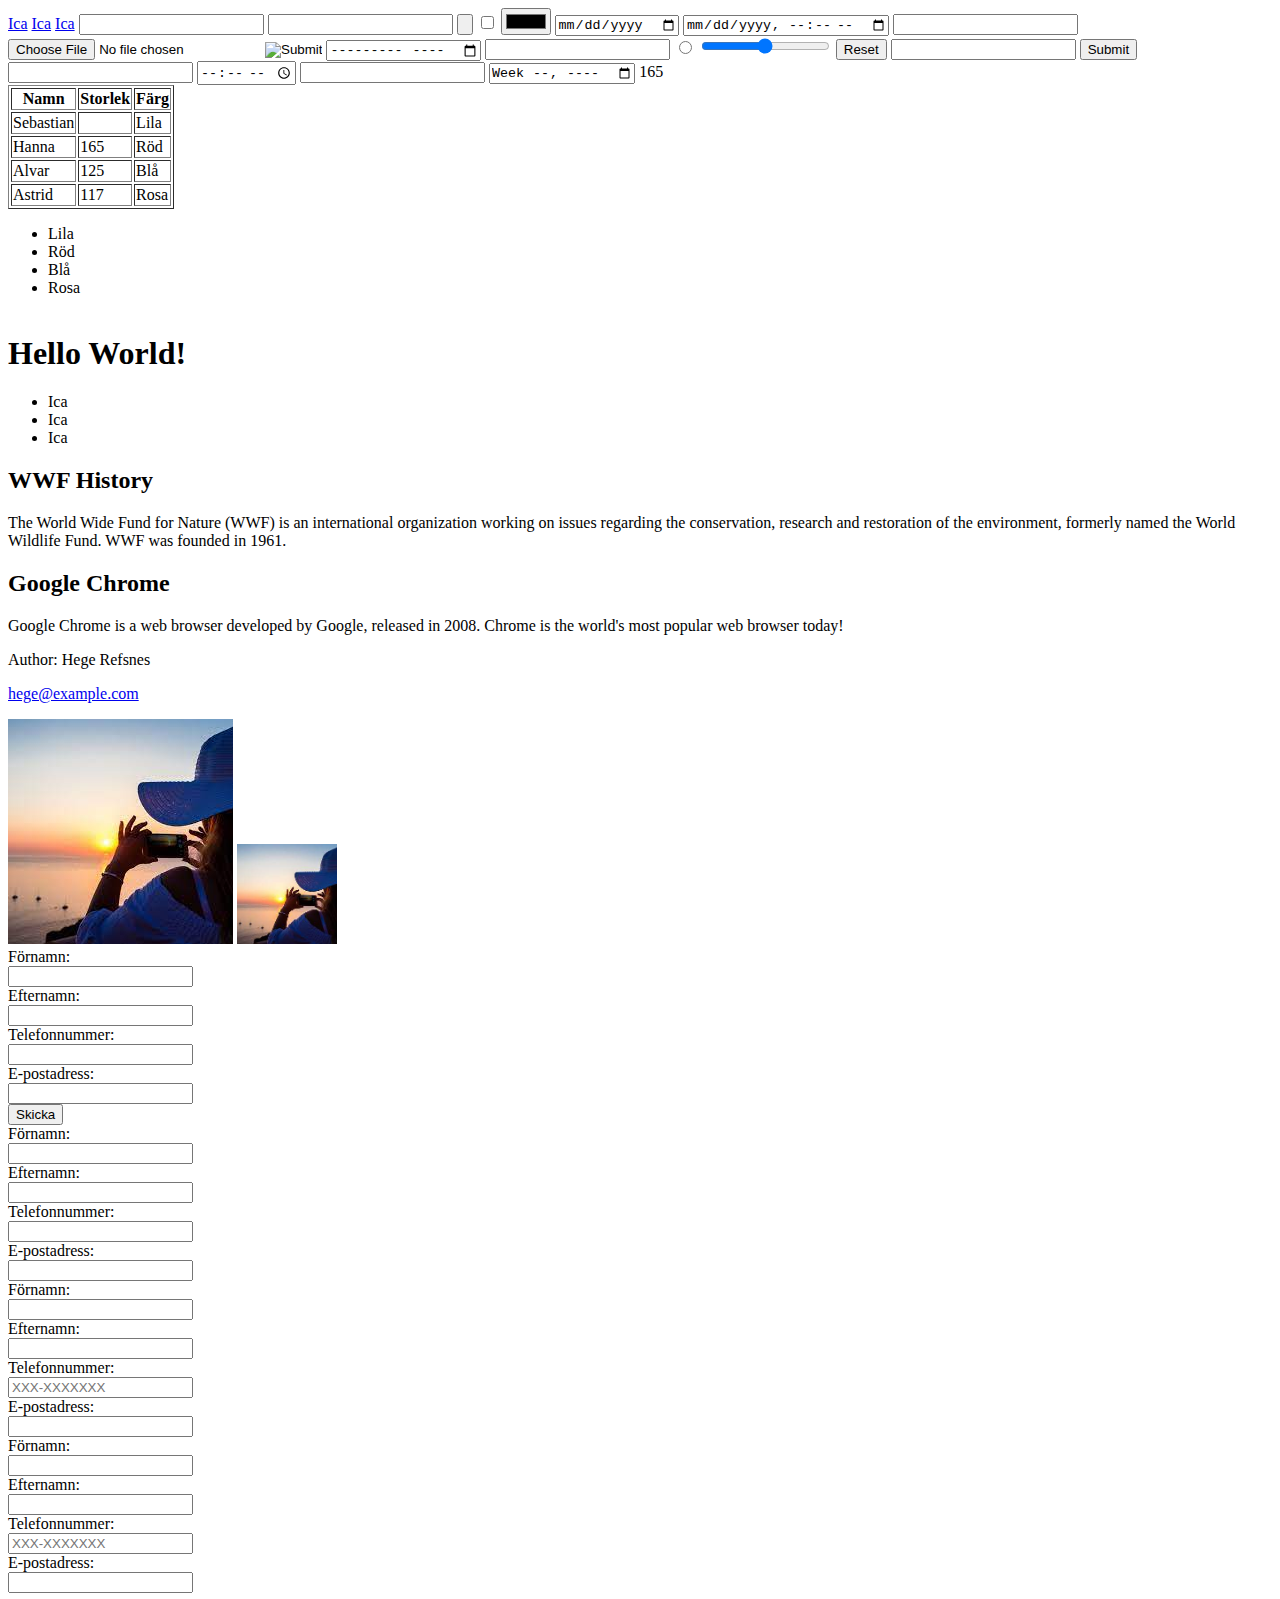
<file: index.html>
<!DOCTYPE html>
<html lang="en">
  <head>
    <meta charset="UTF-8" />
    <meta http-equiv="X-UA-Compatible" content="IE=edge" />
    <meta name="viewport" content="width=device-width, initial-scale=1.0" />
    <title>Document</title>
  </head>
  <body>
    <!-- uppgift 2 -->
    <a
      href="https://handlaprivatkund.ica.se/stores/1003898/?gclid=Cj0KCQjwpeaYBhDXARIsAEzItbEYBHpzP3DaT-kwZ8Rp66NXr3E7W8i1i8m73sRPk8dU3-xo0DLwTtgaAsTZEALw_wcB"
      >Ica</a
    >
    <a
      href="https://handlaprivatkund.ica.se/stores/1003898/?gclid=Cj0KCQjwpeaYBhDXARIsAEzItbEYBHpzP3DaT-kwZ8Rp66NXr3E7W8i1i8m73sRPk8dU3-xo0DLwTtgaAsTZEALw_wcB"
      taget="new"
      >Ica</a
    >
    <a
      href="https://handlaprivatkund.ica.se/stores/1003898/?gclid=Cj0KCQjwpeaYBhDXARIsAEzItbEYBHpzP3DaT-kwZ8Rp66NXr3E7W8i1i8m73sRPk8dU3-xo0DLwTtgaAsTZEALw_wcB"
      target="_blank"
      >Ica</a
    >

    <!-- blank öppnar upp nya sida, new öppnar upp samma igen -->

    <!-- uppgift 3 -->

    <input type="text" />

    <!-- uppgift 4 -->

    <input type="number" />

    <!-- uppgift 5 -->

    <input type="button" />
    <input type="checkbox" />
    <input type="color" />
    <input type="date" />
    <input type="datetime-local" />
    <input type="email" />
    <input type="file" />
    <input type="hidden" />
    <input type="image" />
    <input type="month" />
    <input type="password" />
    <input type="radio" />
    <input type="range" />
    <input type="reset" />
    <input type="search" />
    <input type="submit" />
    <input type="tel" />
    <input type="time" />
    <input type="url" />
    <input type="week" />

    <!-- uppgift 6 -->
    <table border="1">
      <thead>
        <tr>
          <th>Namn</th>
          <th>Storlek</th>
          <th>Färg</th>
        </tr>
      </thead>
      <tbody>
        <tr>
          <td>Sebastian</td>
          165
          <td></td>
          <td>Lila</td>
        </tr>
        <tr>
          <td>Hanna</td>
          <td>165</td>
          <td>Röd</td>
        </tr>
        <tr>
          <td>Alvar</td>
          <td>125</td>
          <td>Blå</td>
        </tr>
        <tr>
          <td>Astrid</td>
          <td>117</td>
          <td>Rosa</td>
        </tr>
      </tbody>
    </table>

    <!-- uppgift 7 -->
    <table>
      <ul>
        <li>Lila</li>
        <li>Röd</li>
        <li>Blå</li>
        <li>Rosa</li>
      </ul>
    </table>

    <!-- uppgift 8 -->

    <header>
      <h1>Hello World!</h1>
    </header>
    <nav>
      <ul>
        <li>
          <a
            href="https://handlaprivatkund.ica.se/stores/1003898/?gclid=Cj0KCQjwpeaYBhDXARIsAEzItbEYBHpzP3DaT-kwZ8Rp66NXr3E7W8i1i8m73sRPk8dU3-xo0DLwTtgaAsTZEALw_wcB"
          ></a
          >Ica
        </li>
        <li>
          <a
            href="https://handlaprivatkund.ica.se/stores/1003898/?gclid=Cj0KCQjwpeaYBhDXARIsAEzItbEYBHpzP3DaT-kwZ8Rp66NXr3E7W8i1i8m73sRPk8dU3-xo0DLwTtgaAsTZEALw_wcB"
          ></a
          >Ica
        </li>
        <li>
          <a
            href="https://handlaprivatkund.ica.se/stores/1003898/?gclid=Cj0KCQjwpeaYBhDXARIsAEzItbEYBHpzP3DaT-kwZ8Rp66NXr3E7W8i1i8m73sRPk8dU3-xo0DLwTtgaAsTZEALw_wcB"
          ></a
          >Ica
        </li>
      </ul>
    </nav>
    <section>
      <h2>WWF History</h2>
      <p>
        The World Wide Fund for Nature (WWF) is an international organization
        working on issues regarding the conservation, research and restoration
        of the environment, formerly named the World Wildlife Fund. WWF was
        founded in 1961.
      </p>
    </section>
    <article>
      <h2>Google Chrome</h2>
      <p>
        Google Chrome is a web browser developed by Google, released in 2008.
        Chrome is the world's most popular web browser today!
      </p>
    </article>
    <footer>
      <p>Author: Hege Refsnes</p>
      <p><a href="mailto:hege@example.com">hege@example.com</a></p>
    </footer>
  </body>
</html>

<!-- uppgift 9 -->

<img
  src="[data-uri]"
  alt="En bild på en person som fotar solnedgången"
/>

<!-- uppgift 10 -->

<img
  src="[data-uri]"
  alt="En bild på en person som fotar solnedgången"
  width="100"
  height="100"
/>

<!-- uppgift 11 -->

<form>
  <label for="fnamn">Förnamn:</label><br />
  <input type="text" id="fnamn" name="fnamn" /><br />
  <label for="enamn">Efternamn:</label><br />
  <input type="text" id="enamn" name="enamn" /><br />
  <label for="nummer">Telefonnummer:</label><br />
  <input type="text" id="nummer" name="nummer" /><br />
  <label for="adress">E-postadress:</label><br />
  <input type="text" id="adress" name="adress" /><br />
</form>

<!-- uppgift 12 -->

<button type="submit" form="form1" value="Submit">Skicka</button>

<!-- uppgift 13 -->

<!-- inget händer eftersom jc inte är kopplad till dokumentet -->

<!-- uppgift 14 -->

<form>
  <label for="fnamn">Förnamn:</label><br />
  <input type="text" id="fnamn" name="fnamn" required /><br />
  <label for="enamn">Efternamn:</label><br />
  <input type="text" id="enamn" name="enamn" required /><br />
  <label for="nummer">Telefonnummer:</label><br />
  <input type="text" id="nummer" name="nummer" /><br />
  <label for="adress">E-postadress:</label><br />
  <input type="text" id="adress" name="adress" /><br />
</form>

<!-- uppgift 15 -->

<form>
  <label for="fnamn">Förnamn:</label><br />
  <input type="text" id="fnamn" name="fnamn" required /><br />
  <label for="enamn">Efternamn:</label><br />
  <input type="text" id="enamn" name="enamn" required /><br />
  <label for="nummer">Telefonnummer: </label><br />
  <input
    type="text"
    id="nummer"
    name="nummer"
    placeholder="XXX-XXXXXXX"
    pattern="[0-9]{3}-[0-9]{7}"
  /><br />
  <label for="adress">E-postadress:</label><br />
  <input type="text" id="adress" name="adress" /><br />
</form>

<!-- uppgift 16 -->

<form>
  <label for="fnamn">Förnamn:</label><br />
  <input type="text" id="fnamn" name="fnamn" required /><br />
  <label for="enamn">Efternamn:</label><br />
  <input type="text" id="enamn" name="enamn" required /><br />
  <label for="nummer">Telefonnummer: </label><br />
  <input
    type="text"
    id="nummer"
    name="nummer"
    placeholder="XXX-XXXXXXX"
    pattern="[0-9]{3}-[0-9]{7}"
  /><br />
  <label for="email">E-postadress:</label><br />
  <input type="email" id="email" name="email" /><br />
</form>
</file>
